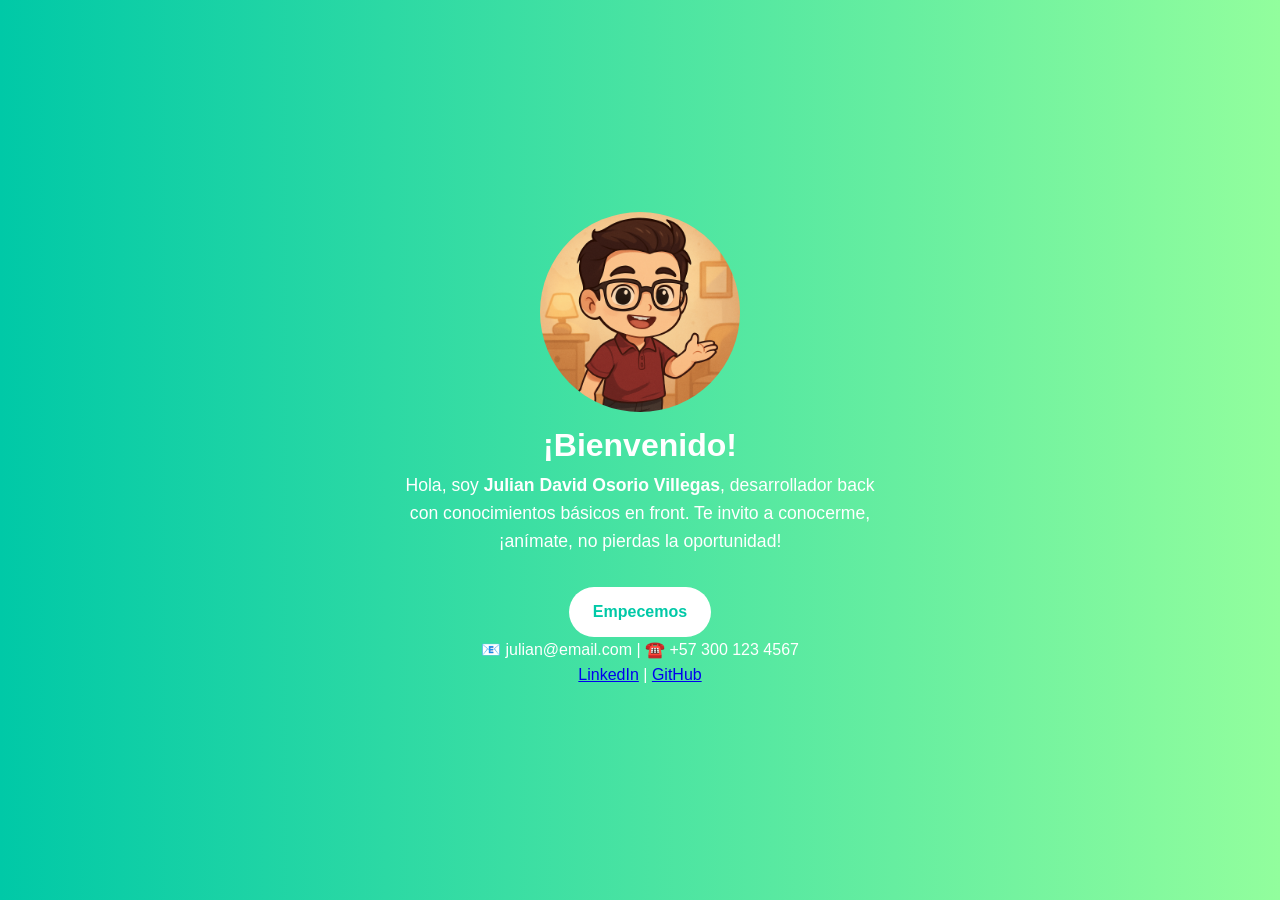
<file: Index.html>
<!DOCTYPE html>
<html lang="es">
  <head>
    <meta charset="UTF-8" />
    <meta name="viewport" content="width=device-width, initial-scale=1.0" />
    <title>Julián David Osorio Villegas - Portafolio</title>
    <link rel="stylesheet" href="css/style.css" />
  </head>
  <body class="grid-container">
    <header class="inicio">
      <img src="assets/images/julianChibi.png" alt="" />
    </header>
    <main>
      <h1>¡Bienvenido!</h1>
      <p class="descripcion">
        Hola, soy <strong>Julian David Osorio Villegas</strong>, desarrollador
        back con conocimientos básicos en front. Te invito a conocerme,
        ¡anímate, no pierdas la oportunidad!
      </p>
      <a href="/html/seccionPrincipal.html" class="btn-empezar">Empecemos</a>
    </main>
    <footer>
      <p>📧 julian@email.com | ☎️ +57 300 123 4567</p>
      <p><a href="#">LinkedIn</a> | <a href="#">GitHub</a></p>
    </footer>
  </body>
</html>

<!--DOCTYPE html>
<html lang="es">
<head>
  <meta charset="UTF-8">
  <meta name="viewport" content="width=device-width, initial-scale=1.0">
  <title>Mi Portafolio</title>
  <style>
    /* ===============================
       PALETA 1 – Minimalista y Elegante
       =============================== */
    /*:root {
      --color-bg: #ffffff;
      --color-text: #111111;
      --color-text-secondary: #6b7280;
      --color-primary: #2563eb;
      --color-accent: #f97316;
    }*/

/* ===============================
   PALETA 2 – Creativa y Vibrante
   =============================== */
/* :root {
  --color-bg: #f9fafb;
  --color-text: #1f2937;
  --color-text-secondary: #4b5563;
  --color-primary: #8b5cf6;
  --color-secondary: #06b6d4;
  --color-accent: #84cc16;
} */

/* ===============================
   PALETA 3 – Profesional y Corporativa
   =============================== */
 :root {
  --color-bg: #ffffff;
  --color-text: #374151;
  --color-text-secondary: #6b7280;
  --color-primary: #0873a4;
  --color-secondary: #f3f4f6;
  --color-accent: #f07c7c;
} 
    /* ====== Estilos generales ====== */
    body {
      margin: 0;
      padding: 0;
      background-color: var(--color-bg);
      color: var(--color-text);
      font-family: 'Segoe UI', Tahoma, Geneva, Verdana, sans-serif;
      line-height: 1.6;
    }

    header {
      text-align: center;
      padding: 2rem;
      background: var(--color-primary);
      color: #fff;
    }

    header h1 {
      margin: 0;
      font-size: 2.5rem;
    }

    header p {
      font-size: 1.2rem;
      color: #e5e7eb;
    }

    section {
      padding: 2rem;
      display: grid;
      gap: 2rem;
      grid-template-columns: repeat(auto-fit, minmax(250px, 1fr));
    }

    article {
      background: #f9fafb;
      padding: 1.5rem;
      border-radius: 12px;
      box-shadow: 0 4px 6px rgba(0, 0, 0, 0.1);
    }

    article h2 {
      margin-top: 0;
      color: var(--color-primary);
    }

    article p {
      color: var(--color-text-secondary);
    }

    button {
      margin-top: 1rem;
      background-color: var(--color-primary);
      color: #fff;
      padding: 10px 20px;
      border-radius: 8px;
      border: none;
      cursor: pointer;
      transition: background 0.3s ease;
    }

    button:hover {
      background-color: var(--color-accent);
    }

    footer {
      background: var(--color-primary);
      color: #fff;
      text-align: center;
      padding: 2rem;
      margin-top: 2rem;
    }

    footer a {
      color: #fff;
      text-decoration: none;
      margin: 0 10px;
      transition: color 0.3s;
    }

    footer a:hover {
      color: var(--color-accent);
    }
  </style>
</head>
<body>

  <!- ====== Header ====== ->
  <header>
    <h1>Mi Portafolio</h1>
    <p>Bienvenido a mi espacio personal donde comparto mis proyectos y experiencias.</p>
  </header>

  <!- ====== Sección de artículos ====== ->
  <section>
    <article>
      <h2>Proyecto 1</h2>
      <p>Descripción breve de tu proyecto, qué tecnologías usaste y qué problema resuelve.</p>
      <button>Ver más</button>
    </article>

    <article>
      <h2>Proyecto 2</h2>
      <p>Descripción breve de tu proyecto, qué tecnologías usaste y qué problema resuelve.</p>
      <button>Ver más</button>
    </article>

    <article>
      <h2>Proyecto 3</h2>
      <p>Descripción breve de tu proyecto, qué tecnologías usaste y qué problema resuelve.</p>
      <button>Ver más</button>
    </article>
  </section>

  <!- ====== Footer ====== ->
  <footer>
    <p>📧 Email: <a href="mailto:tuemail@ejemplo.com">tuemail@ejemplo.com</a></p>
    <p>
      🌐 <a href="https://github.com/tuusuario" target="_blank">GitHub</a> |
      💼 <a href="https://linkedin.com/in/tuusuario" target="_blank">LinkedIn</a>
    </p>
    <p>📱 Celular: +57 300 000 0000</p>
  </footer>

</body>
</html-->
</file>
<file: css/style.css>
/* Reset básico */
* {
  margin: 0;
  padding: 0;
  box-sizing: border-box;
}

/* Estilo general */
body {
  font-family: Arial, sans-serif;
  background: linear-gradient(to right, #00c9a7, #92fe9d);
  color: #ffffff;
  line-height: 1.6;
  min-height: 100vh;
}

img {
  width: 200px;
  border-radius: 50%;
}

.grid-container {
  display: flex;
  flex-direction: column;
  justify-content: center;
  align-items: center;
  text-align: center;
  padding: 2rem;
}

.inicio h1 {
  font-size: 2.5rem;
  margin-bottom: 1rem;
}

.descripcion {
  max-width: 30rem;
  font-size: 1.1rem;
  margin-bottom: 2rem;
}

/* Botón */
.btn-empezar {
  display: inline-block;
  padding: 0.75rem 1.5rem;
  background-color: #fff;
  color: #00c9a7;
  border-radius: 30px;
  text-decoration: none;
  font-weight: bold;
  transition: background-color 0.3s ease, color 0.3s ease;
}

.btn-empezar:hover {
  background-color: #00a18c;
  color: #fff;
}

/* Responsive */
@media (max-width: 600px) {
  .inicio h1 {
    font-size: 2rem;
  }

  .descripcion {
    font-size: 1rem;
  }
}
</file>
